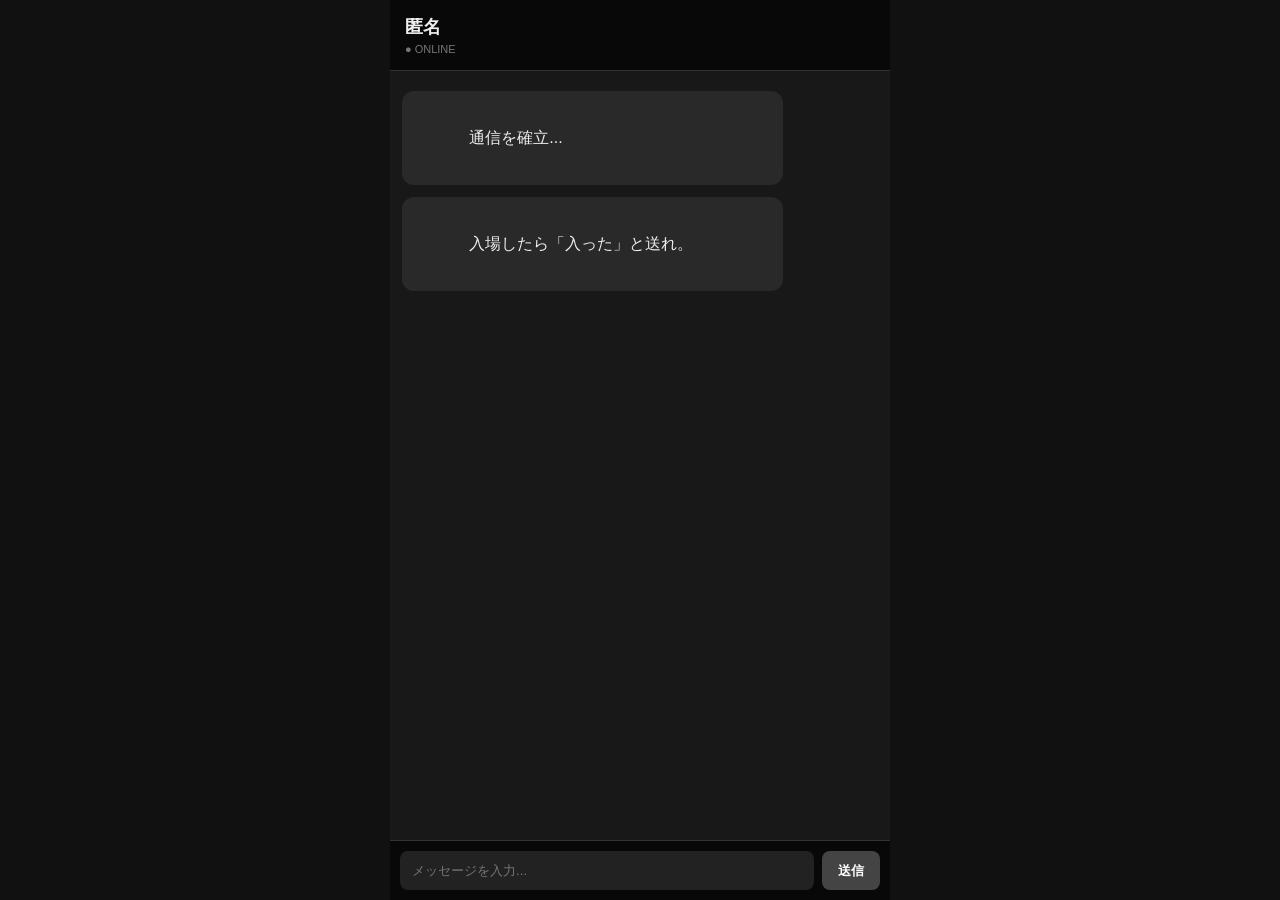
<file: horror-chat/index.html>
<!DOCTYPE html>
<html lang="ja">
<head>
    <meta charset="UTF-8">
    <meta name="viewport" content="width=device-width, initial-scale=1.0">
    <title>匿名</title>
    <link rel="stylesheet" href="style.css">
</head>

<body>

<div class="chat">

    <header>
        <div class="title">匿名</div>
        <div class="status" id="status">● ONLINE</div>
    </header>

    <main id="messages">

        <div class="message system">
            通信を確立...
        </div>

        <div class="message system">
            入場したら「入った」と送れ。
        </div>

    </main>

    <footer>

        <input
            type="text"
            id="input"
            placeholder="メッセージを入力..."
        >

        <button id="send">
            送信
        </button>

    </footer>

</div>

<script src="script.js"></script>

</body>
</html>
</file>
<file: horror-chat/style.css>
* {
    box-sizing: border-box;
}

body {
    margin: 0;
    background: #111;
    color: #eee;
    font-family: sans-serif;
    height: 100vh;
}

.chat {
    width: 100%;
    max-width: 500px;
    height: 100vh;
    margin: auto;
    background: #181818;
    display: flex;
    flex-direction: column;
}

/* 上部 */
header {
    background: #080808;
    padding: 15px;
    border-bottom: 1px solid #333;
}

.title {
    font-size: 18px;
    font-weight: bold;
}

.status {
    font-size: 11px;
    color: #777;
    margin-top: 4px;
}

/* メッセージ部分 */
main {
    flex: 1;
    overflow-y: auto;
    padding: 20px 12px;
}

/* メッセージ */
.message {
    max-width: 80%;
    padding: 11px 14px;
    margin-bottom: 12px;
    border-radius: 12px;
    line-height: 1.5;
    white-space: pre-wrap;
    word-break: break-word;
}

/* システム側 */
.message.system {
    background: #292929;
    margin-right: auto;
}

/* 客側 */
.message.user {
    background: #333;
    margin-left: auto;
}

/* 入力欄 */
footer {
    display: flex;
    padding: 10px;
    background: #080808;
    border-top: 1px solid #333;
}

#input {
    flex: 1;
    min-width: 0;
    padding: 12px;
    border: none;
    border-radius: 8px;
    background: #222;
    color: white;
    outline: none;
}

#send {
    margin-left: 8px;
    padding: 0 16px;
    border: none;
    border-radius: 8px;
    background: #444;
    color: white;
    font-weight: bold;
}

#send:active {
    background: #666;
}

/* ========================================
   ホラー演出
   ======================================== */

@keyframes horrorShake {

    0% {
        transform: translate(0, 0);
    }

    10% {
        transform: translate(-2px, 1px);
    }

    20% {
        transform: translate(1px, -2px);
    }

    30% {
        transform: translate(-3px, 0);
    }

    40% {
        transform: translate(2px, 1px);
    }

    50% {
        transform: translate(-1px, -1px);
    }

    60% {
        transform: translate(3px, 2px);
    }

    70% {
        transform: translate(-2px, -1px);
    }

    80% {
        transform: translate(1px, 2px);
    }

    90% {
        transform: translate(-1px, 0);
    }

    100% {
        transform: translate(0, 0);
    }
}

.horror-shake {

    animation: horrorShake 0.18s infinite;

}


/* ========================================
   一瞬の暗転
   ======================================== */

@keyframes blackout {

    0% {
        opacity: 0;
    }

    50% {
        opacity: 0.9;
    }

    100% {
        opacity: 0;
    }

}


.blackout {

    position: fixed;

    inset: 0;

    background: #000;

    z-index: 1900;

    pointer-events: none;

    animation: blackout 0.3s;

}


/* ========================================
   ミツケタ専用画面
   ======================================== */

.found-screen {

    position: fixed;

    inset: 0;

    background: #000;

    z-index: 2000;

    display: flex;

    justify-content: center;

    align-items: center;

}


/* ========================================
   ミツケタの文字
   ======================================== */

.found-letter {

    font-family:
        "Yu Mincho",
        "Hiragino Mincho ProN",
        "Noto Serif JP",
        serif;

    font-size: 90px;

    font-weight: normal;

    color: #8b0000;

    text-shadow:
        0 0 8px #5a0000,
        0 0 20px #300000;

    animation: foundAppear 0.15s ease-out;

}


@keyframes foundAppear {

    0% {

        opacity: 0;

        transform: scale(1.3);

    }

    100% {

        opacity: 1;

        transform: scale(1);

    }

}
</file>
